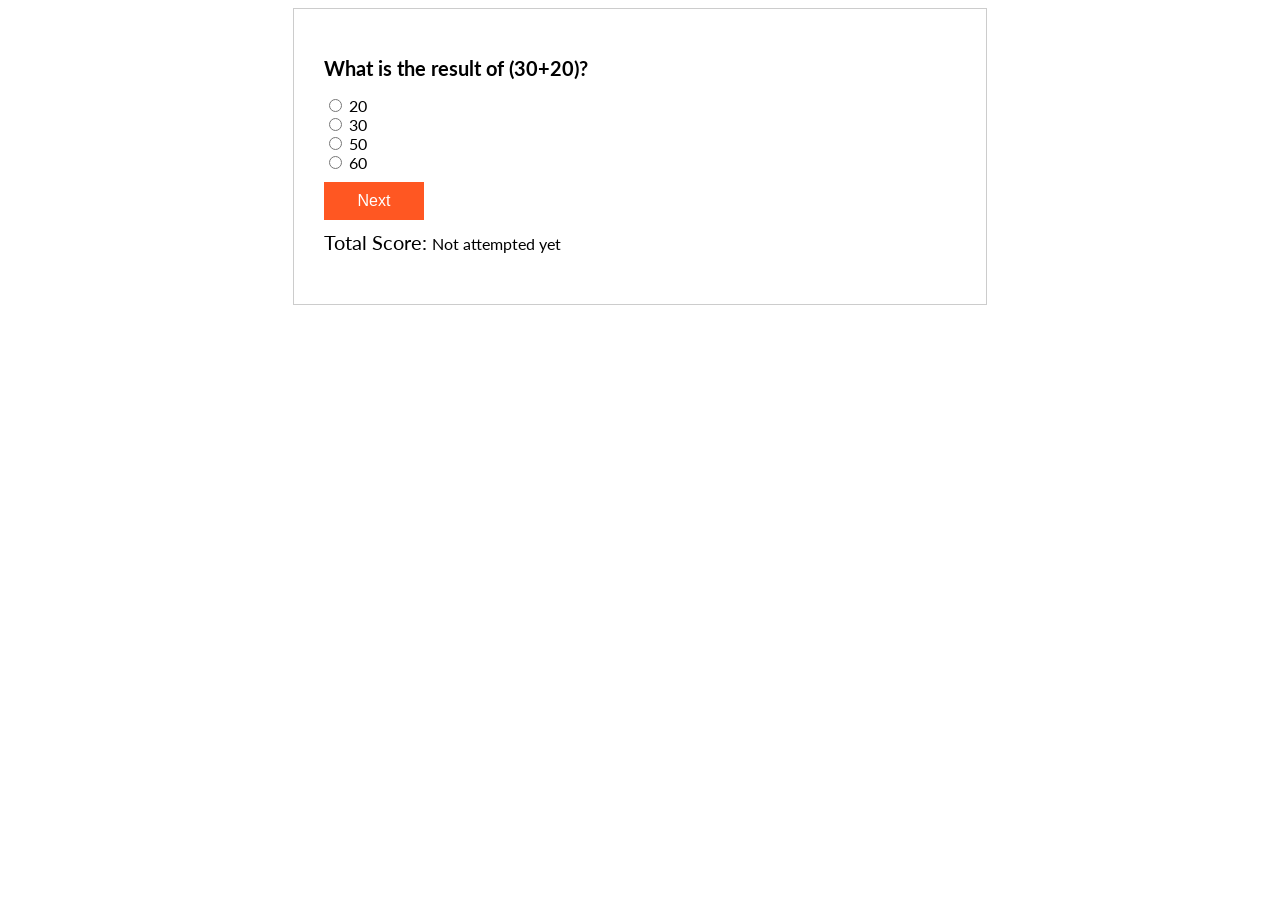
<file: projects/quiz/quiz.html>
<!DOCTYPE html>
<html>
<head>
    <meta charset="utf-8" />
    <meta http-equiv="X-UA-Compatible" content="IE=edge">
    <title>Quiz</title>
    <meta name="viewport" content="width=device-width, initial-scale=1">
    <link href="https://fonts.googleapis.com/css?family=Lato" rel="stylesheet">
    <style> 
      #quiz {
        margin: auto;
        width: 50%;
        padding: 30px;
        border: 1px solid #cccccc;
        font-family: 'Lato', sans-serif;
      }
      #quiz p {
        font-size: 20px;
      }
      #quiz h2 {    
        font-size: 20px;
      }
      .question ul {
        list-style: none;
        padding: 0;
      }
      .question ul .radio {
        background-color: #f5f5dc;
        padding: 5px 10px;
      }
      .question ul .radio input, .question ul .radio label {
        cursor: pointer;
      }
      button {
        padding: 10px 15px;
        background-color: #FF5722;
        border: none;
        color: #ffffff;
        width: 100px;
        margin-right: 10px;
        margin-top: 10px;
        cursor: pointer;
        font-size: 16px;
      }
      #ts, #score, #total {
        margin-top: 10px;
        font-size: 16px;
      }
      #warning {
        color: #f10000;
        float: right;
      }

    </style>

</head>
<body>
  <main>
    <div id="quiz">
      
  <script>

      var quiz = [{
        type:1,
        question: "What is the result of (30+20)?",
        choices: ["20", "30", "50", "60"],
        correctAnswer: "50",
        answer: null
      }, {
        type:1,
        question: "The result of (5*20) is 100?",
        choices: ["True", "False"],
        correctAnswer: "True",
        answer: null
      }, {
        type:1,
        question: "What is the result of (5*20)?",
        choices: ["100", "25", "50", "200"],
        correctAnswer: "100",
        answer: null
      }, {
        type:1,
        question: "What is the result of (20-10)?",
        choices: ["5", "10", "30", "20"],
        correctAnswer: "10",
        answer: null
      },{
        type:2,
        question: "What is the name of this planet?",
        correctAnswer: "EARTH",
        answer: null
      }, {
        type:1,
        question: "What is the result of (-25+5)?",
        choices: ["30", "20", "-30", "-20"],
        correctAnswer: "-20",
        answer: null
      }, {
        type:1,
        question: "What is the result of (10/2)?",
        choices: ["5", "10", "30", "20"],
        correctAnswer: "5",
        answer: null
      }];

      var score = 0;

      function render_questions(){
      var myQuestion = '';
      for(let i = 0; i < quiz.length; i++){

      myQuestion += `<div class="question" id="get${i}">
              <h2>${quiz[i].question}</h2>`

            if(quiz[i].type == 1){
              myQuestion += generate_choices(quiz[i].choices, i);

            } else {
              myQuestion += 
                  `<ul>
                    <input type='text' id='input${i}' name='input${i}'>
                  </ul>`
            }
        
                if (i >= 1) {
        myQuestion += `
          <button onclick="previous_question(${i-1});" id="get${i-1}">Previous</button>
          <button onclick="process_question(${i});" id="get${i}">Next</button> 
            </div>`
          } else {
        myQuestion += `
                <button onclick="process_question(${i});" id="get${i}">Next</button> </div>`
          }
          ;

    }
        document.write(myQuestion);
            
        for(let i = 1; i < quiz.length; i++ ) {
        document.getElementById(`get${i}`).style.display = 'none';

        if (i == quiz.length)
        document.getElementById('total') = 'Your final score is' + score;
        }

      }


      function generate_choices(num, j){
        var choice = '';
        for (var i = 0; i < num.length; i++) {
        choice += `<input type="radio" value="${num[i]}" 
        name="input${j}" id="input${j}"> ${num[i]} <br>`;       
        }
        return choice;
      }


function validation(num) {
      var x = quiz[num].correctAnswer;
      var checked_radio = -1;
      var user ='';

      if (quiz[num].type == 1) {

        user = document.getElementsByName(`input${num}`);
        
        if (checked_radio == -1) 
        document.getElementById('warning').innerHTML = 'Answer the question before you proceed.';
      
        for(var i = 0; i < user.length; i++){ // for loop for checkboxes
            if(user[i].checked == 1){
            checked_radio = i;
            document.getElementById('warning').innerHTML = '';
            break;
            } // end if
        } // end for

              if (x == user[checked_radio].value) { score++;  }
              else { score += 0;  }

      } else {                      // else if type is 2

          user = document.getElementById(`input${num}`).value;
          if (user == '') {
          document.getElementById('warning').innerHTML = 'Answer the question before you proceed.';

          previous_question(num);

          } else {

              if (x == user.toUpperCase()) {  score++;  }
              else { score += 0;  
                document.getElementById('warning').innerHTML = '';
              }            
            }
      
      }
      } 



      function process_question(num){
      validation(num);

      document.getElementById("score").innerHTML = score;
      document.getElementById(`get${num}`).style.display = 'none';
      document.getElementById(`get${(num + 1)}`).style.display = 'block';

      }

      function previous_question(num) {
      validation(num + 1);

      document.getElementById("score").innerHTML = score;
      document.getElementById(`get${(num + 1)}`).style.display = 'none';
      document.getElementById(`get${num}`).style.display = 'block';
      }

      render_questions();
      
    </script>
    
    <p id="total">Total Score: <span id="score">Not attempted yet</span></p>
    <div id ="warning"></div>

</div>
</main>
</body>
</html>
</file>
